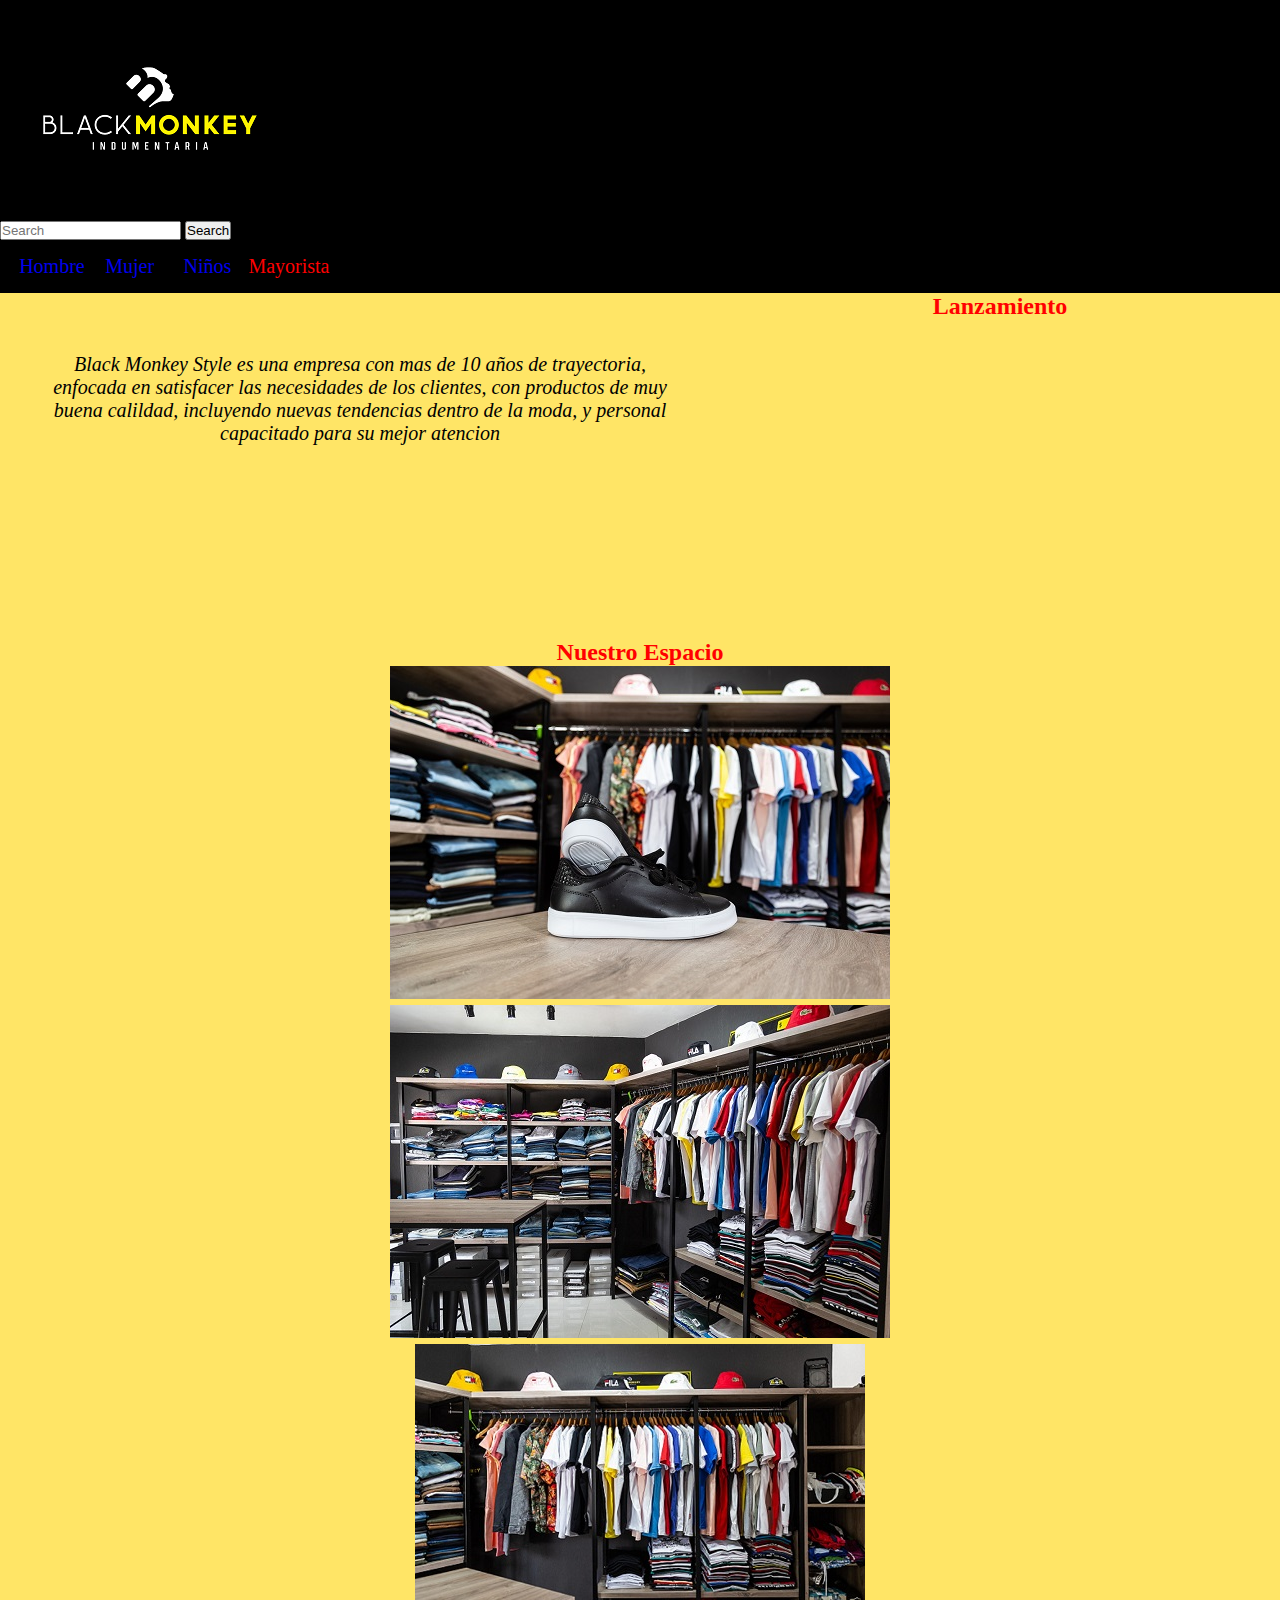
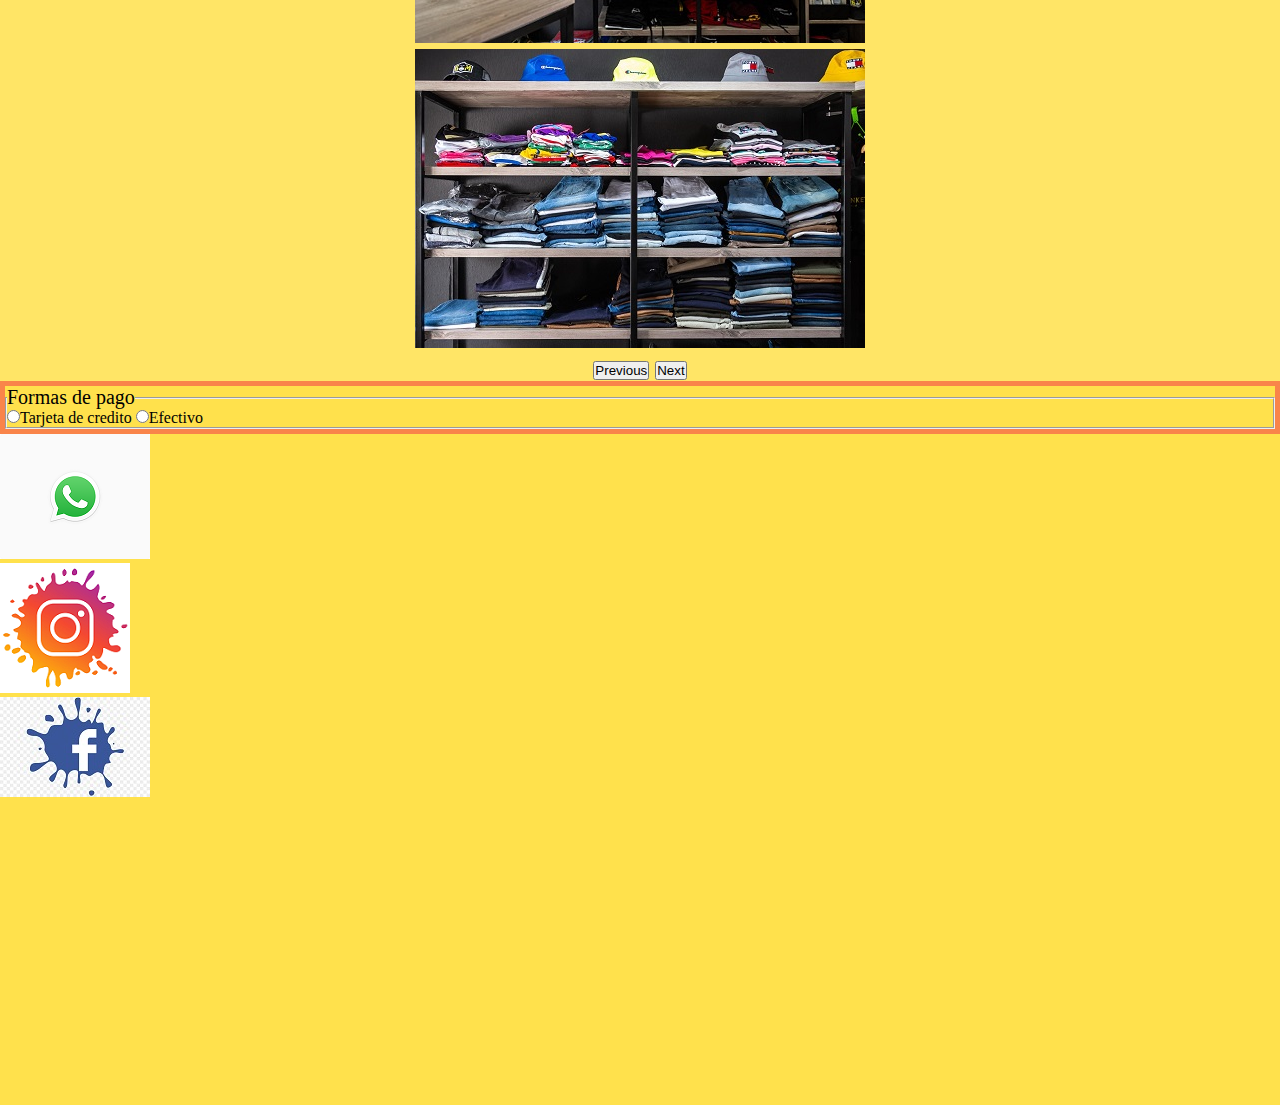
<file: index.html>
<!DOCTYPE html>
<html lang="es">
<head>
    <meta charset="UTF-8">
    <meta http-equiv="X-UA-Compatible" content="IE=edge">
    <meta name="viewport" content="width=device-width, initial-scale=1.0">
    <title>Indumentaria Ribero</title>
    <link href="https://cdn.jsdelivr.net/npm/bootstrap@5.1.3/dist/css/bootstrap.min.css" rel="stylesheet" integrity="sha384-1BmE4kWBq78iYhFldvKuhfTAU6auU8tT94WrHftjDbrCEXSU1oBoqyl2QvZ6jIW3" crossorigin="anonymous">
    <link rel="stylesheet" href="css/estilos.css">
</head>
<body>
    <header>
        <img src="multimedia/logo blanck monkey fondo negro.png" alt="logo">
        <div>
            <form class="d-flex">
                <input class="form-control me-2" type="search" placeholder="Search" aria-label="Search">
                <button class="btn btn-outline-success" type="submit">Search</button>
            </form>
        </div>
        <nav>
            <ul class="menu">
                <li> <a href="pag/hombre.html">Hombre</a></li>
                <li> <a href="pag/mujer.html">Mujer</a></li>
                <li> <a href="pag/ninos.html">Niños</a></li>
                <li> Mayorista
                    <ul class="subMenu">
                        <li><a href="pag/beneficios.html">Ventajas y beneficios</a></li>
                    </ul>
                </li>
            </ul>
        </nav>    
    </header>
    <main class="fondoAmarillo">
        <section class="gridPadre">
            <P class="quienesSomos">
                Black Monkey Style es una empresa con mas de 10 años de trayectoria, 
                enfocada en satisfacer las necesidades de los clientes, con productos de muy buena calildad,
                incluyendo nuevas tendencias dentro de la moda, y personal capacitado para su mejor atencion
            </P>
            <article class="video">
                <h2 class="lanzamiento">Lanzamiento</h2>
                <iframe class="videoLanzamiento" width="560" height="315" src="https://www.youtube.com/embed/PFVqfGXpxCw" title="YouTube video player" frameborder="0" allow="accelerometer; autoplay; clipboard-write; encrypted-media; gyroscope; picture-in-picture" allowfullscreen></iframe>
            </article>
        </section>
        <section class="imagenesLocal">
            <p>
            <h2 class="local">Nuestro Espacio <h2>
            </p>
            <div>
            <div id="carouselExampleControls" class="carousel slide" data-bs-ride="carousel">
                <div class="carousel-inner">
                    <div class="carousel-item active">
                        <img class="fotoA" src="multimedia/IACC vs QUILMES 05012020 - Leandro Gomez (13 de 13).jpg" class="d-block w-100" alt="local">
                    </div>
                    <div class="carousel-item"> 
                        <img class="fotoB" src="multimedia/IACC vs QUILMES 05012020 - Leandro Gomez (4 de 13).jpg" class="d-block w-100" alt="local">
                    </div>
                    <div class="carousel-item">
                        <img class="fotoC" src="multimedia/IACC vs QUILMES 05012020 - Leandro Gomez (3 de 13).jpg" class="d-block w-100" alt="local">
                    </div>
                    <div class="carousel-item">
                        <img class="fotoD" src="multimedia/IACC vs QUILMES 05012020 - Leandro Gomez (2 de 13).jpg" class="d-block w-100" alt="local">
                    </div>
                </div>
            <button class="carousel-control-prev" type="button" data-bs-target="#carouselExampleControls" data-bs-slide="prev">
                <span class="carousel-control-prev-icon" aria-hidden="true"></span>
                <span class="visually-hidden">Previous</span>
              </button>
              <button class="carousel-control-next" type="button" data-bs-target="#carouselExampleControls" data-bs-slide="next">
                <span class="carousel-control-next-icon" aria-hidden="true"></span>
                <span class="visually-hidden">Next</span>
              </button>
            </div>
            </section>

        
            </main>
            <footer class="gradiante" >
                <section>
                <form action="" class="formulario">
                    <fieldset> 
                        <legend class="pagos">Formas de pago</legend> 
                        <input type="radio" name="pago" id="">Tarjeta de credito
                        <input type="radio" name="pago" id="">Efectivo
                    </fieldset>
                </form>
                </section>
        <section class="gridFooter">
            <div class="wath">
                <img src="multimedia/logo wathsapp.png" alt="logoWatsapp">
            </div>
            <div class="ig">    
                <img src="multimedia/icono instagram.png" alt="instagram">
            </div>
            <div class="fb">
                <img src="multimedia/icono face.jpg" alt="face">
            </div>
            <p>    
                <iframe src="https://www.google.com/maps/embed?pb=!1m18!1m12!1m3!1d3405.47326476258!2d-64.2285740851587!3d-31.401084402653368!2m3!1f0!2f0!3f0!3m2!1i1024!2i768!4f13.1!3m3!1m2!1s0x943298b8a333d77d%3A0xdaae38a8fd60077f!2sCardinales%20Alto%20Panorama%20%7C%20GNI%20%E2%80%93%20Generadora%20de%20Negocios%20Inmobiliarios%20S.A.!5e0!3m2!1ses-419!2sar!4v1632133644215!5m2!1ses-419!2sar" width="400" height="300" style="border:0;" allowfullscreen="" loading="lazy"></iframe>
            </p>
        </section>        
            </footer>
            <script src="https://cdn.jsdelivr.net/npm/@popperjs/core@2.10.2/dist/umd/popper.min.js" integrity="sha384-7+zCNj/IqJ95wo16oMtfsKbZ9ccEh31eOz1HGyDuCQ6wgnyJNSYdrPa03rtR1zdB" crossorigin="anonymous"></script>
            <script src="https://cdn.jsdelivr.net/npm/bootstrap@5.1.3/dist/js/bootstrap.min.js" integrity="sha384-QJHtvGhmr9XOIpI6YVutG+2QOK9T+ZnN4kzFN1RtK3zEFEIsxhlmWl5/YESvpZ13" crossorigin="anonymous"></script>
        </body>
        </html>
</file>
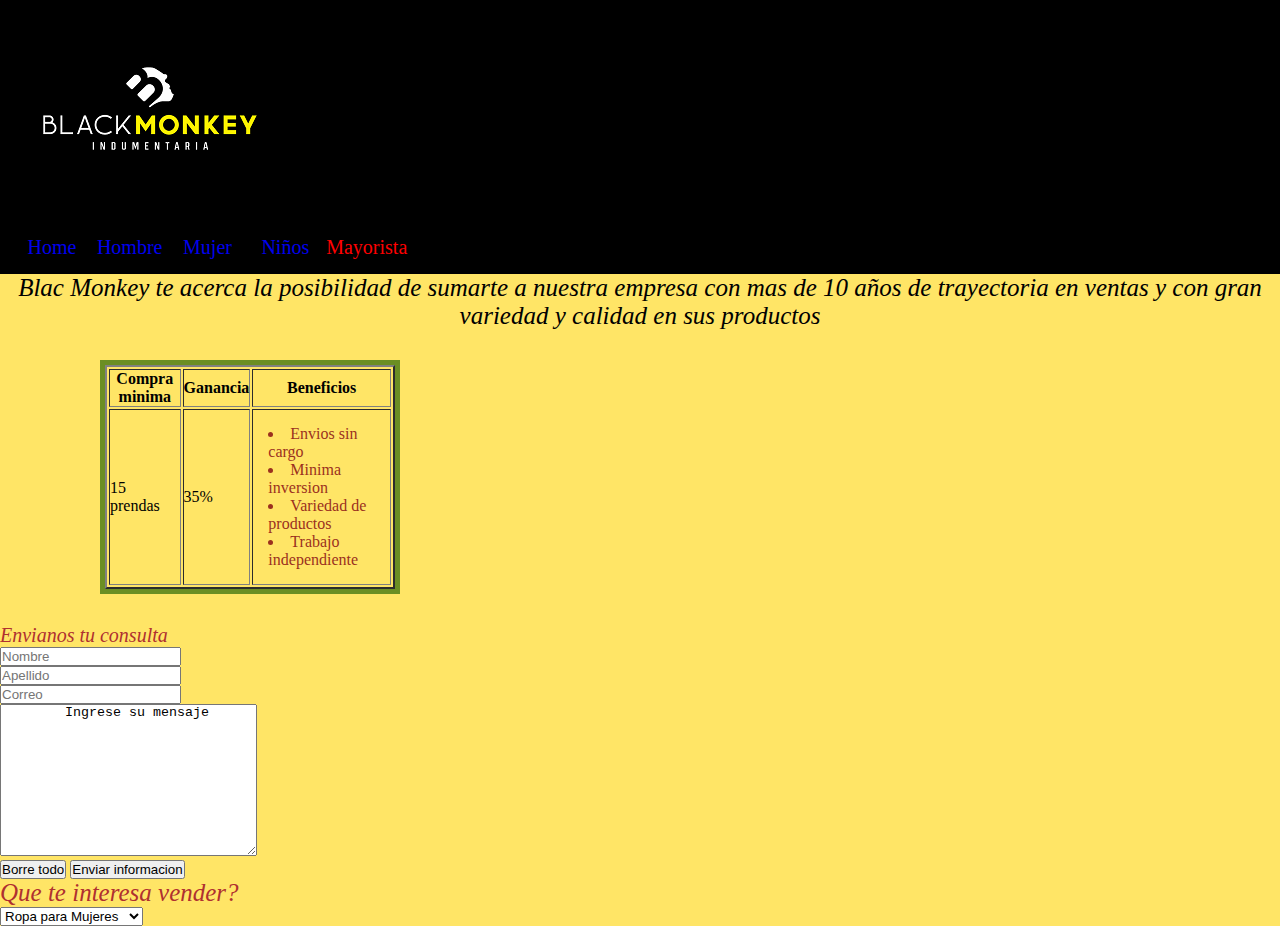
<file: pag/beneficios.html>
<!DOCTYPE html>
<html lang="es">
	<head>
		<meta charset="UTF-8" />
		<meta http-equiv="X-UA-Compatible" content="IE=edge" />
		<meta name="viewport" content="width=device-width, initial-scale=1.0" />
		<title>Ventajas y beneficios</title>
		<link rel="stylesheet" href="../css/estilos.css">
	</head>
	<body>
		<header>
			<img src="../multimedia/logo blanck monkey fondo negro.png" alt="logo">
            <nav>
                <ul class="menu">
                    <li><a href="../index.html">Home</a></li>
                    <li> <a href="../pag/hombre.html">Hombre</a></li>
                    <li> <a href="../pag/mujer.html">Mujer</a></li>
                    <li> <a href="../pag/ninos.html">Niños</a></li>
                    <li> Mayorista
                    
                        <ul class="subMenu">
                            <li><a href="../pag/beneficios.html">Ventajas y beneficios</a></li>
                            <li><a href="../pag/equipo.html">Formá parte de nuestro equipo</a></li>
                        </ul>
                    
                    </li>
                </ul>
            </nav>    
           
        </header>
		
		<main class="mainMayorista">
            <!--presentacion mayorista-->
            <p class="nosotrosMayorista">
                Blac Monkey te acerca la posibilidad de sumarte a nuestra empresa con mas de 10 años de trayectoria en ventas y con gran variedad y calidad en sus productos
            </p>
            
                <!--beneficios-->
                <section>
		<div class="tablaMayorista">
            <table border="2">
                <tr>
                <th>Compra minima</th>
                <th>Ganancia</th>
                <th>Beneficios</th>
            </tr>
            <tr>
                <td>15 prendas</td>
                <td>35%</td>
                <td>
                    <ul>
                        <li>Envios sin cargo</li>
                        <li>Minima inversion</li>
                        <li>Variedad de productos</li>
                        <li>Trabajo independiente</li>
                    </ul>
                </td>
            </tr>
            </table>
        </div>
    </section>
    <!--contacto-->
    <p class="contactoMayorista">
        Envianos tu consulta
    </p>
    <form  action="">
        <div>
            <label for="nombre"></label>
        <input type="text" name="nombre" id="" placeholder="Nombre">
    </div>
    <div>
        <label for="apellido"></label>
        <input type="text" name="apellido" id="" placeholder="Apellido">
    </div>
    <div>
        <label for="correo"></label>
        <input type="email" name="correo" id="" placeholder="Correo">
    </div>
    <div>
       <textarea name="mensaje" id="mensaje" cols="30" rows="10" placeholder="Ingrese su mensaje">
        Ingrese su mensaje
       </textarea>
    </div>
   <input type="reset" name="borrar" id="" value="Borre todo">
   
   <input type="submit" name="enviar" id="" value="Enviar informacion">

<!--venta-->
<section>
<p class="opcionDeVenta">Que te interesa vender?
</p>
<div>
<select  name="quevender" id="">
    <option value="mujeres">Ropa para Mujeres</option>
    <option value="Hombres">Ropa para Hombres</option>
    <option value="niños">Ropa para niños</option>
</div>
</select>
    </form>
</section>
</main>
<footer>

        </footer>
	</body>
</html>
</file>
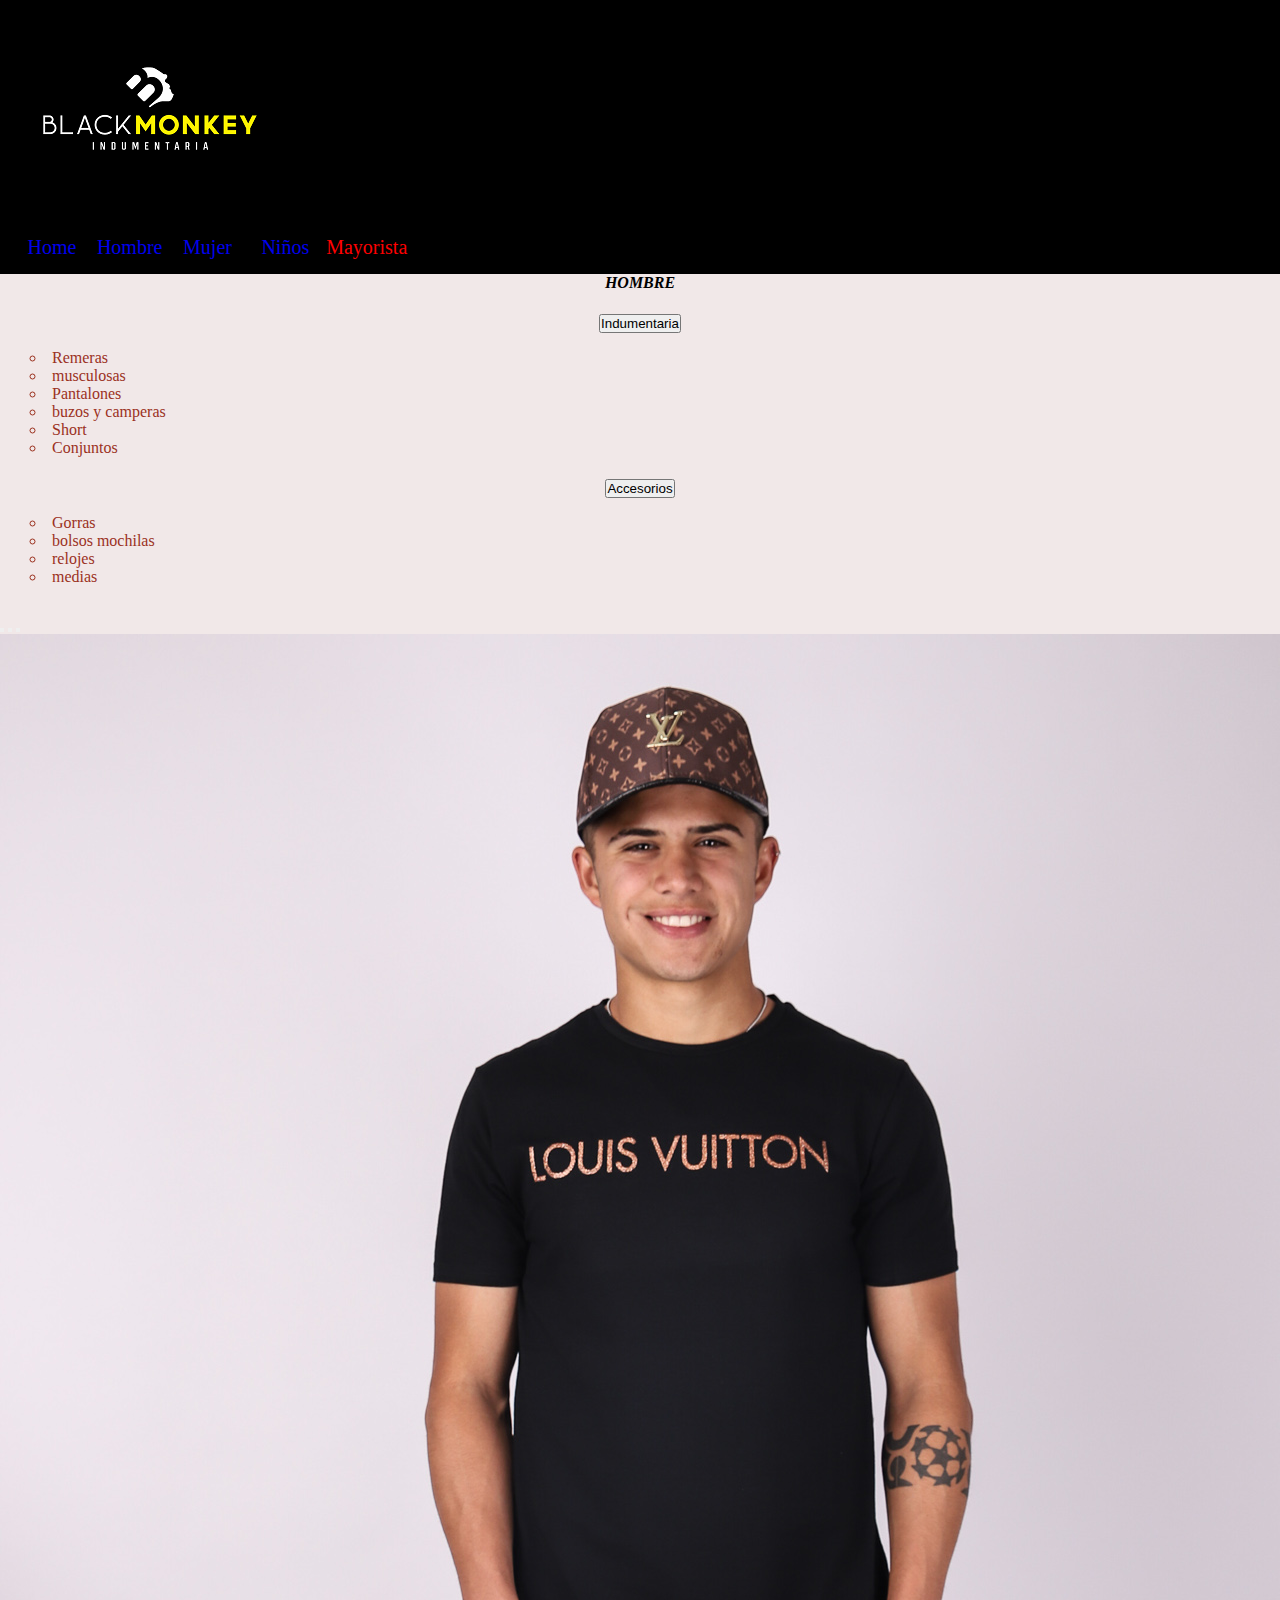
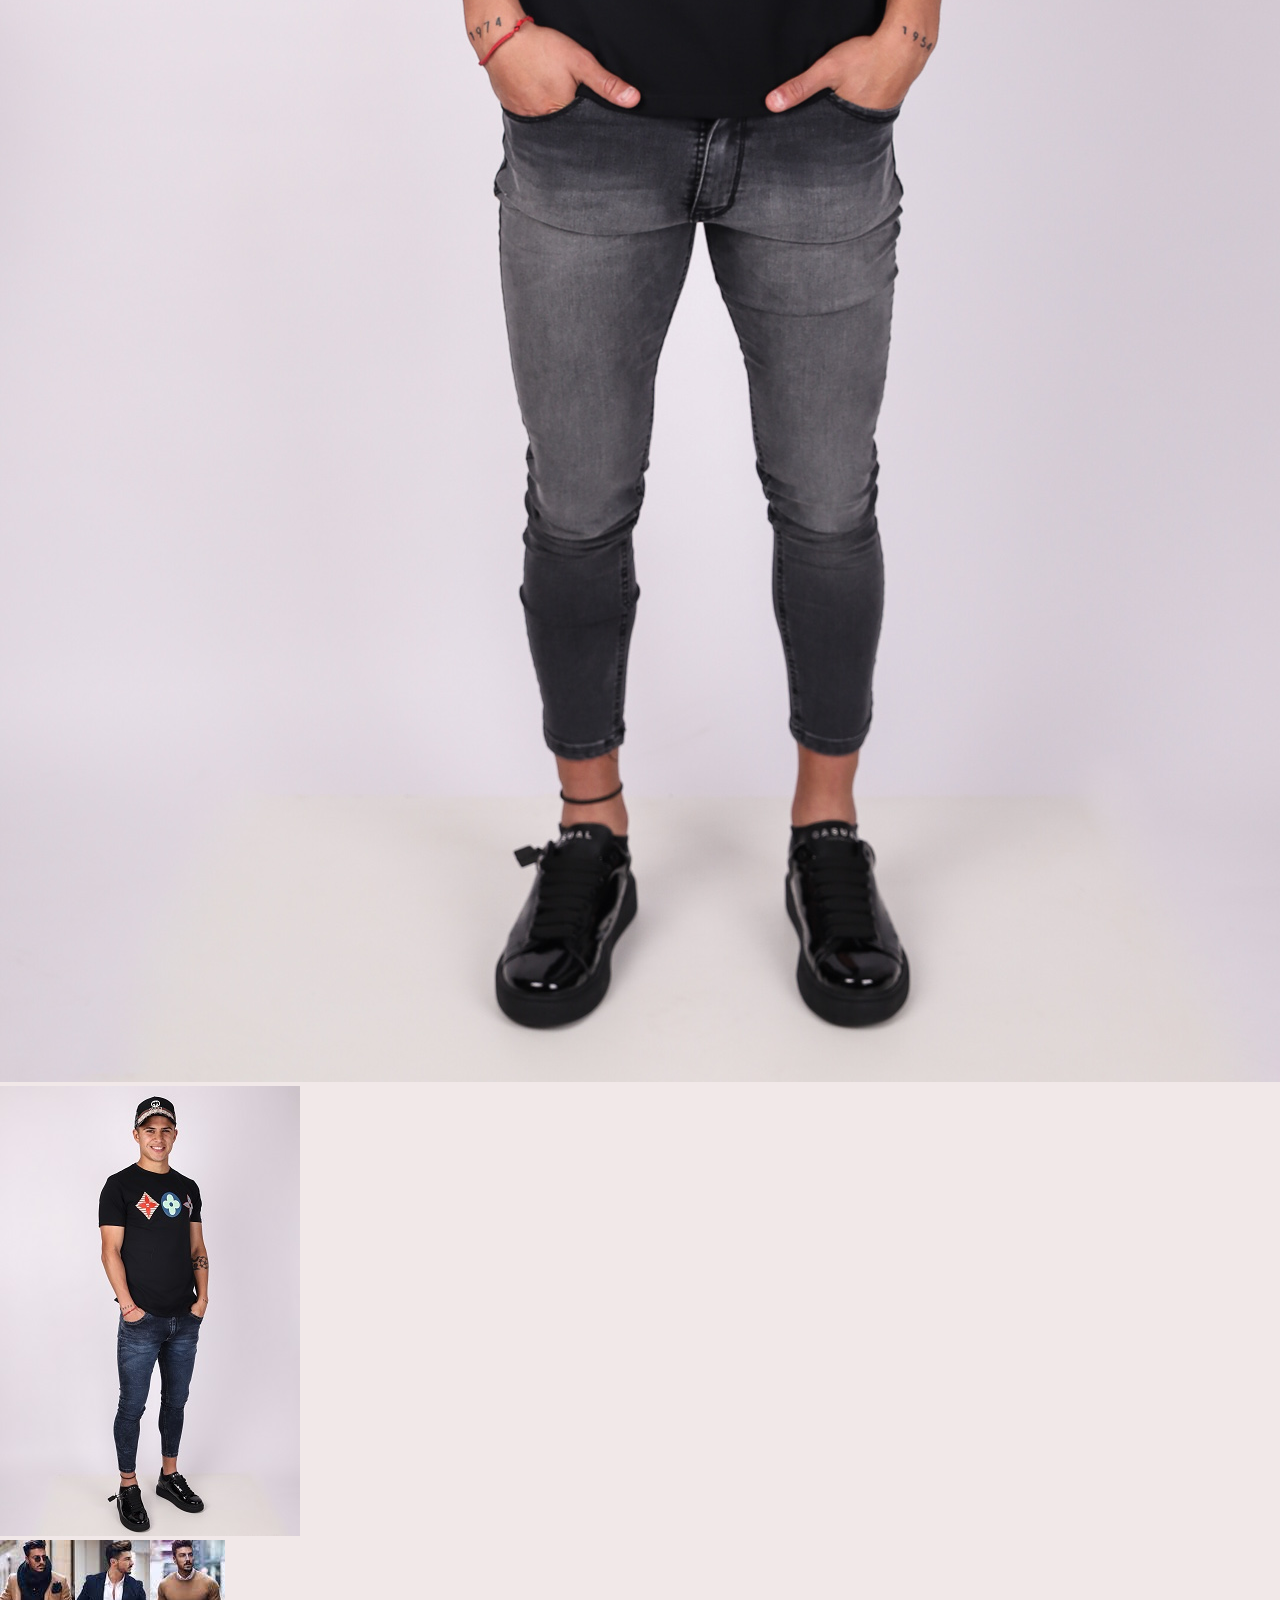
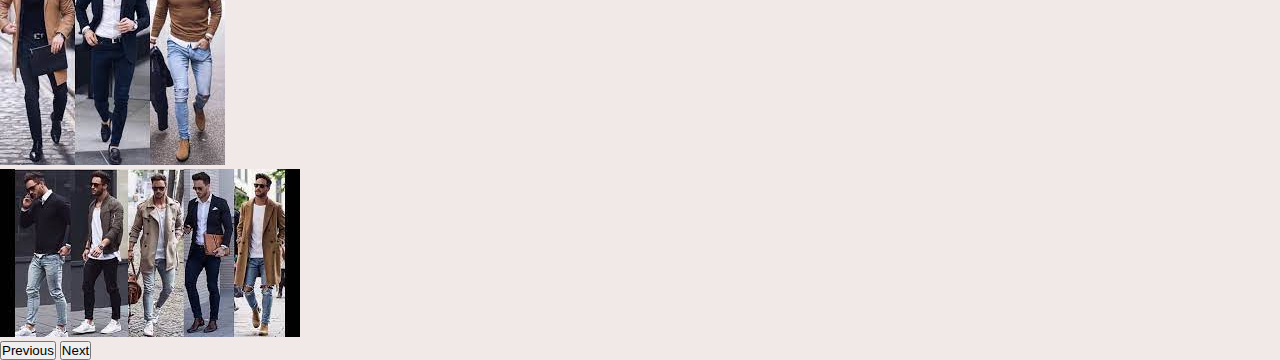
<file: pag/hombre.html>
<!DOCTYPE html>
<html lang="es">
<head>
    <meta charset="UTF-8">
    <meta http-equiv="X-UA-Compatible" content="IE=edge">
    <meta name="viewport" content="width=device-width, initial-scale=1.0">
    <title>Hombre</title>
    <link href="https://cdn.jsdelivr.net/npm/bootstrap@5.1.3/dist/css/bootstrap.min.css" rel="stylesheet" integrity="sha384-1BmE4kWBq78iYhFldvKuhfTAU6auU8tT94WrHftjDbrCEXSU1oBoqyl2QvZ6jIW3" crossorigin="anonymous">
    <link rel="stylesheet" href="../css/estilos.css">
</head>
<body>
    <header>
        <img src="../multimedia/logo blanck monkey fondo negro.png" alt="">
        <nav>
            <ul class="menu">
                <li><a href="../index.html">Home</a></li>
                <li> <a href="../pag/hombre.html">Hombre</a></li>
                <li> <a href="../pag/mujer.html">Mujer</a></li>
                <li> <a href="../pag/ninos.html">Niños</a></li>
                <li> Mayorista
                
                    <ul class="subMenu">
                        <li><a href="../pag/beneficios.html">Ventajas y beneficios</a></li>
                    </ul>
                
                </li>
            </ul>
        </nav>  
    </header>
    <main class="mainHombre">
        <section>
                <h4>HOMBRE</h4>
                <ul class="hombre">
                    <div class="accordion" id="accordionPanelsStayOpenExample">
                        <div class="accordion-item">
                          <h2 class="accordion-header" id="panelsStayOpen-headingOne">
                            <button class="accordion-button" type="button" data-bs-toggle="collapse" data-bs-target="#panelsStayOpen-collapseOne" aria-expanded="true" aria-controls="panelsStayOpen-collapseOne">
                                Indumentaria
                            </button>
                          </h2>
                          <div id="panelsStayOpen-collapseOne" class="accordion-collapse collapse show" aria-labelledby="panelsStayOpen-headingOne">
                            <div class="accordion-body">
                                <ul>
                                    <li>Remeras</li>
                                    <li>musculosas</li>
                                    <li>Pantalones</li>
                                    <li>buzos y camperas</li>
                                    <li>Short</li>
                                    <li>Conjuntos</li>
                                </ul>
                            </div>
                          </div>
                        </div>
                        <div class="accordion" id="accordionPanelsStayOpenExample">
                            <div class="accordion-item">
                              <h2 class="accordion-header" id="panelsStayOpen-headingOne">
                                <button class="accordion-button" type="button" data-bs-toggle="collapse" data-bs-target="#panelsStayOpen-collapseOne" aria-expanded="true" aria-controls="panelsStayOpen-collapseOne">
                                 Accesorios
                                </button>
                              </h2>
                              <div id="panelsStayOpen-collapseOne" class="accordion-collapse collapse show" aria-labelledby="panelsStayOpen-headingOne">
                                <div class="accordion-body">
                                    <ul>
                                        <li>Gorras</li>
                                        <li>bolsos mochilas</li>
                                        <li>relojes</li>
                                        <li>medias</li>
                                    </ul>
                                </div>
                              </div>
                            </div>           
        </section>    
        <div id="carouselExampleIndicators" class="carousel slide" data-bs-ride="carousel">
            <div class="carousel-indicators">
              <button type="button" data-bs-target="#carouselExampleIndicators" data-bs-slide-to="0" class="active" aria-current="true" aria-label="Slide 1"></button>
              <button type="button" data-bs-target="#carouselExampleIndicators" data-bs-slide-to="1" aria-label="Slide 2"></button>
              <button type="button" data-bs-target="#carouselExampleIndicators" data-bs-slide-to="2" aria-label="Slide 3"></button>
            </div>
            <div class="carousel-inner">
              <div class="carousel-item active">
                <img src="../multimedia/1-BM 09092021 - Leandro Gomez.jpg" class="d-block w-100" alt="...">
              </div>
              <div class="carousel-item">
                <img src="../multimedia/10-BM 09092021 - Leandro Gomez.jpg" class="d-block w-100" alt="...">
              </div>
              <div class="carousel-item">
                <img src="../multimedia/hombre1.jpg" class="d-block w-100" alt="...">
              </div>
              <div class="carousel-item">
                <img src="../multimedia/hombre2.jpg " class="d-block w-100" alt="...">
              </div>
            </div>
            <button class="carousel-control-prev" type="button" data-bs-target="#carouselExampleIndicators" data-bs-slide="prev">
              <span class="carousel-control-prev-icon" aria-hidden="true"></span>
              <span class="visually-hidden">Previous</span>
            </button>
            <button class="carousel-control-next" type="button" data-bs-target="#carouselExampleIndicators" data-bs-slide="next">
              <span class="carousel-control-next-icon" aria-hidden="true"></span>
              <span class="visually-hidden">Next</span>
            </button>
          </div>
        </main> 
        <footer>

        </footer>  
        <script src="https://cdn.jsdelivr.net/npm/@popperjs/core@2.10.2/dist/umd/popper.min.js" integrity="sha384-7+zCNj/IqJ95wo16oMtfsKbZ9ccEh31eOz1HGyDuCQ6wgnyJNSYdrPa03rtR1zdB" crossorigin="anonymous"></script>
            <script src="https://cdn.jsdelivr.net/npm/bootstrap@5.1.3/dist/js/bootstrap.min.js" integrity="sha384-QJHtvGhmr9XOIpI6YVutG+2QOK9T+ZnN4kzFN1RtK3zEFEIsxhlmWl5/YESvpZ13" crossorigin="anonymous"></script>  
</body>
</html>
</file>
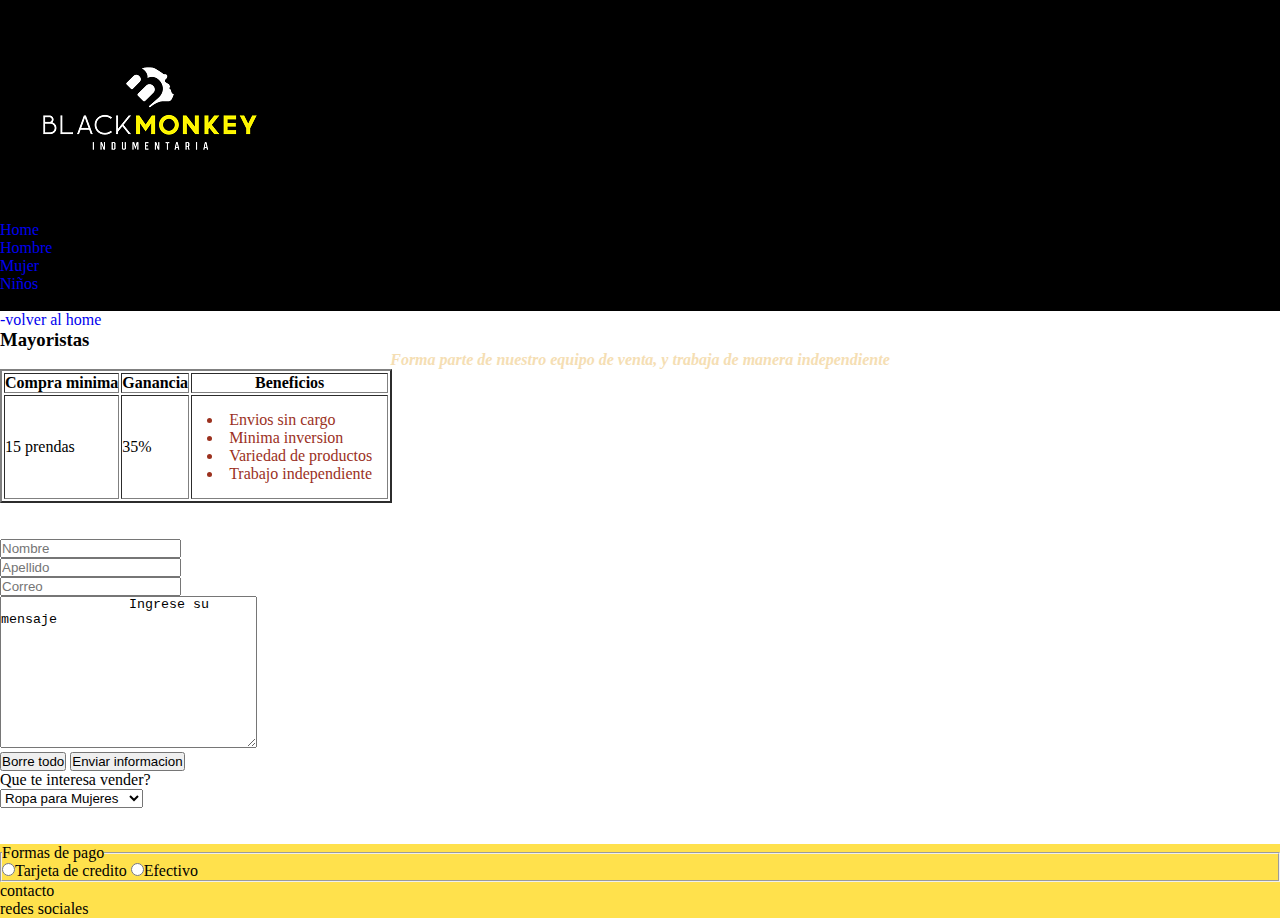
<file: pag/mayorista.html>
<!DOCTYPE html>
<html lang="en">
<head>
    <meta charset="UTF-8">
    <meta http-equiv="X-UA-Compatible" content="IE=edge">
    <meta name="viewport" content="width=device-width, initial-scale=1.0">
    <title>mayorista Ribero</title>
    <link rel="stylesheet" href="../css/estilos.css">
</head>
<body>
    <header>
      <img src="../multimedia/logo blanck monkey fondo negro.png" alt="Logo
      <nav>
        <ul class="menu">
            <li><a href="../index.html">Home</a></li>
            <li> <a href="../pag/hombre.html">Hombre</a></li>
            <li> <a href="../pag/mujer.html">Mujer</a></li>
            <li> <a href="../pag/ninos.html">Niños</a></li>
            <li> Mayorista
            
                <ul class="subMenu">
                    <li><a href="../pag/beneficios.html">Ventajas y beneficios</a></li>
                    
                </ul>
            
            </li>
        </ul>
    </nav> 
    </header>
    <a href="../index.html"> -volver al home</a>
<main>
    <h3>Mayoristas</h3> 
            <p> 
                <h4 id="parrafoNaranja">Forma parte de nuestro equipo de venta, y trabaja de manera independiente</h4>
            </p>
            <table border="2">
                <tr>
                <th>Compra minima</th>
                <th>Ganancia</th>
                <th>Beneficios</th>
            </tr>
            <tr>
                <td>15 prendas</td>
                <td>35%</td>
                <td>
                    <ul>
                        <li>Envios sin cargo</li>
                        <li>Minima inversion</li>
                        <li>Variedad de productos</li>
                        <li>Trabajo independiente</li>
                    </ul>
                </td>
            </tr>
            </table>
            <br><br>
            <form action="">
                <div>
                    <label for="nombre"></label>
                <input type="text" name="nombre" id="" placeholder="Nombre">
            </div>
            <div>
                <label for="apellido"></label>
                <input type="text" name="apellido" id="" placeholder="Apellido">
            </div>
            <div>
                <label for="correo"></label>
                <input type="email" name="correo" id="" placeholder="Correo">
            </div>
            <div>
               <textarea name="mensaje" id="mensaje" cols="30" rows="10" placeholder="Ingrese su mensaje">
                Ingrese su mensaje
               </textarea>
            </div>
           <input type="reset" name="borrar" id="" value="Borre todo">
           
           <input type="submit" name="enviar" id="" value="Enviar informacion">
        <br>
        <p>Que te interesa vender?</p>
        <select name="quevender" id="">
            <option value="mujeres">Ropa para Mujeres</option>
            <option value="Hombres">Ropa para Hombres</option>
            <option value="niños">Ropa para niños</option>
        </select>
    </main>
        <br><br>
        <footer>
        <fieldset> 
            <legend>Formas de pago</legend> 
            <input type="radio" name="pago" id="">Tarjeta de credito
            <input type="radio" name="pago" id="">Efectivo
        </fieldset>
            </form>
            <p>contacto</p>
            <p>redes sociales</p>
        </footer>


</body>
</html>
</file>
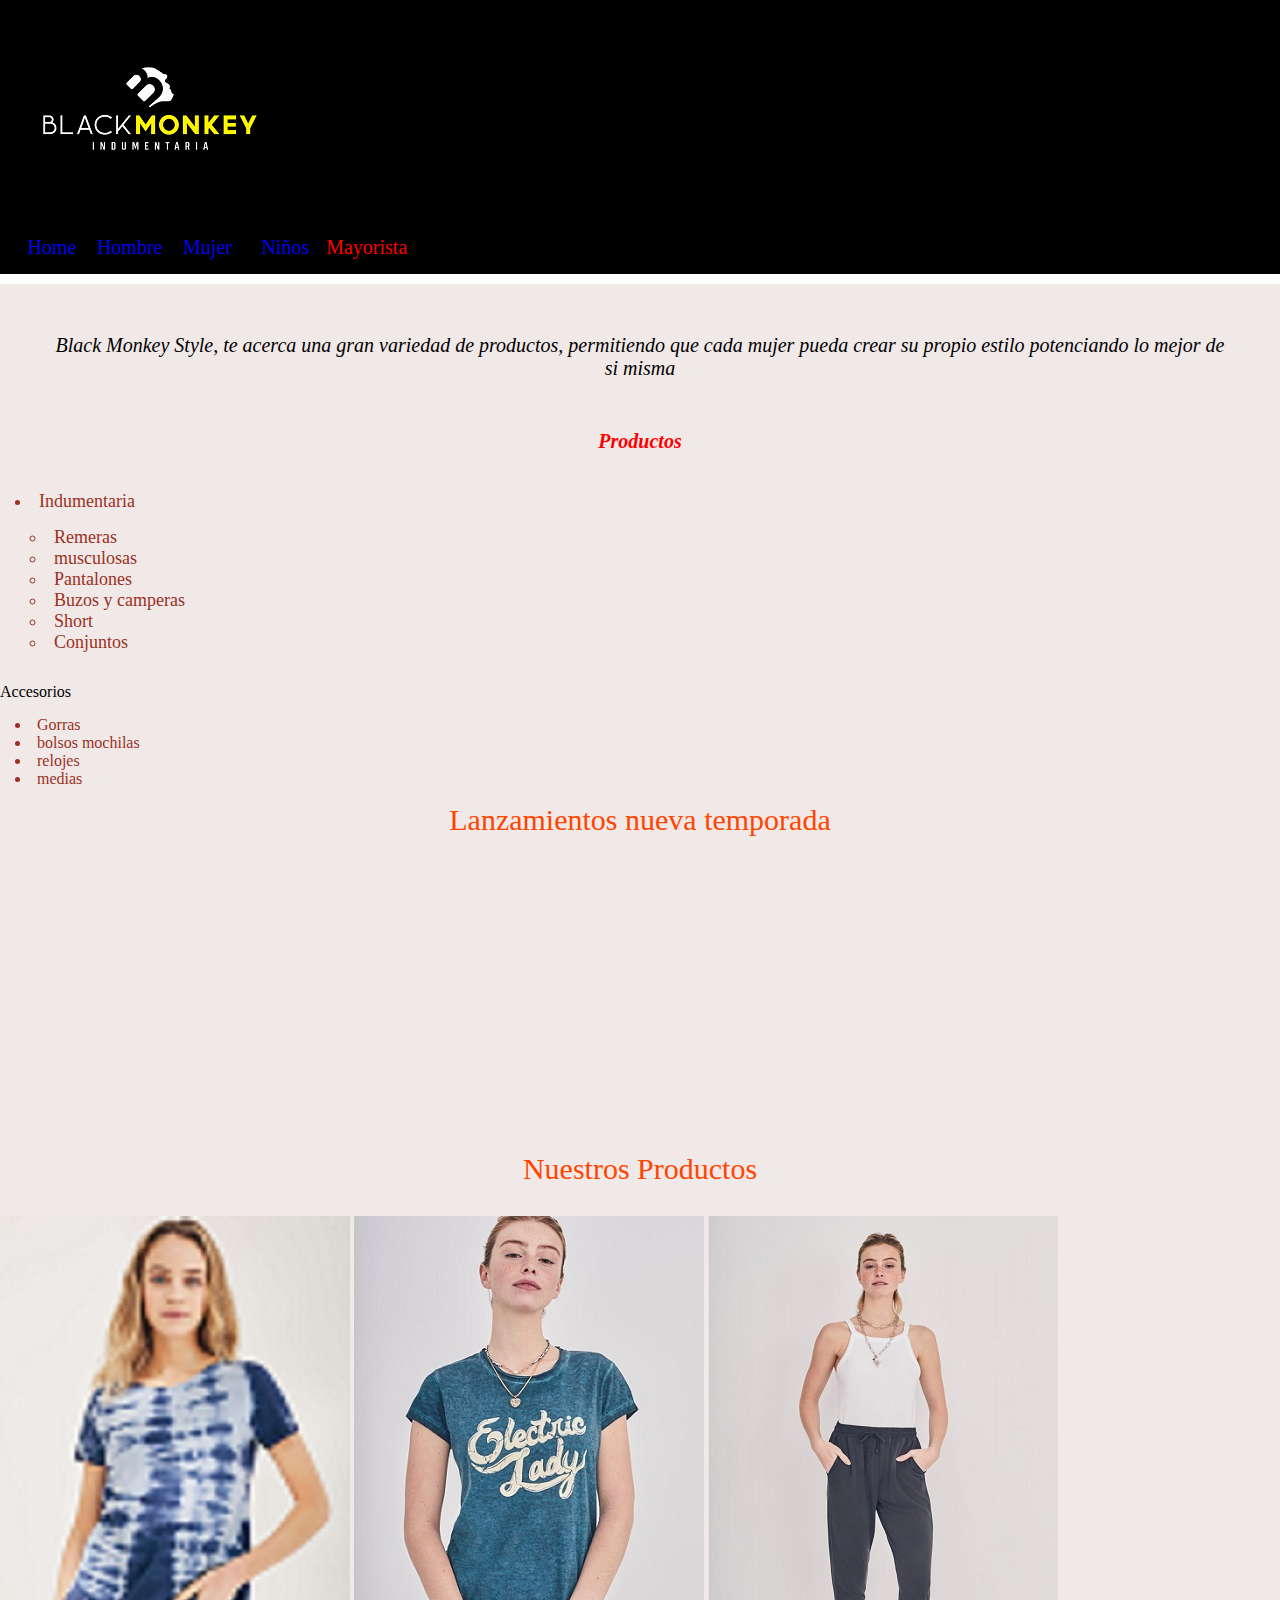
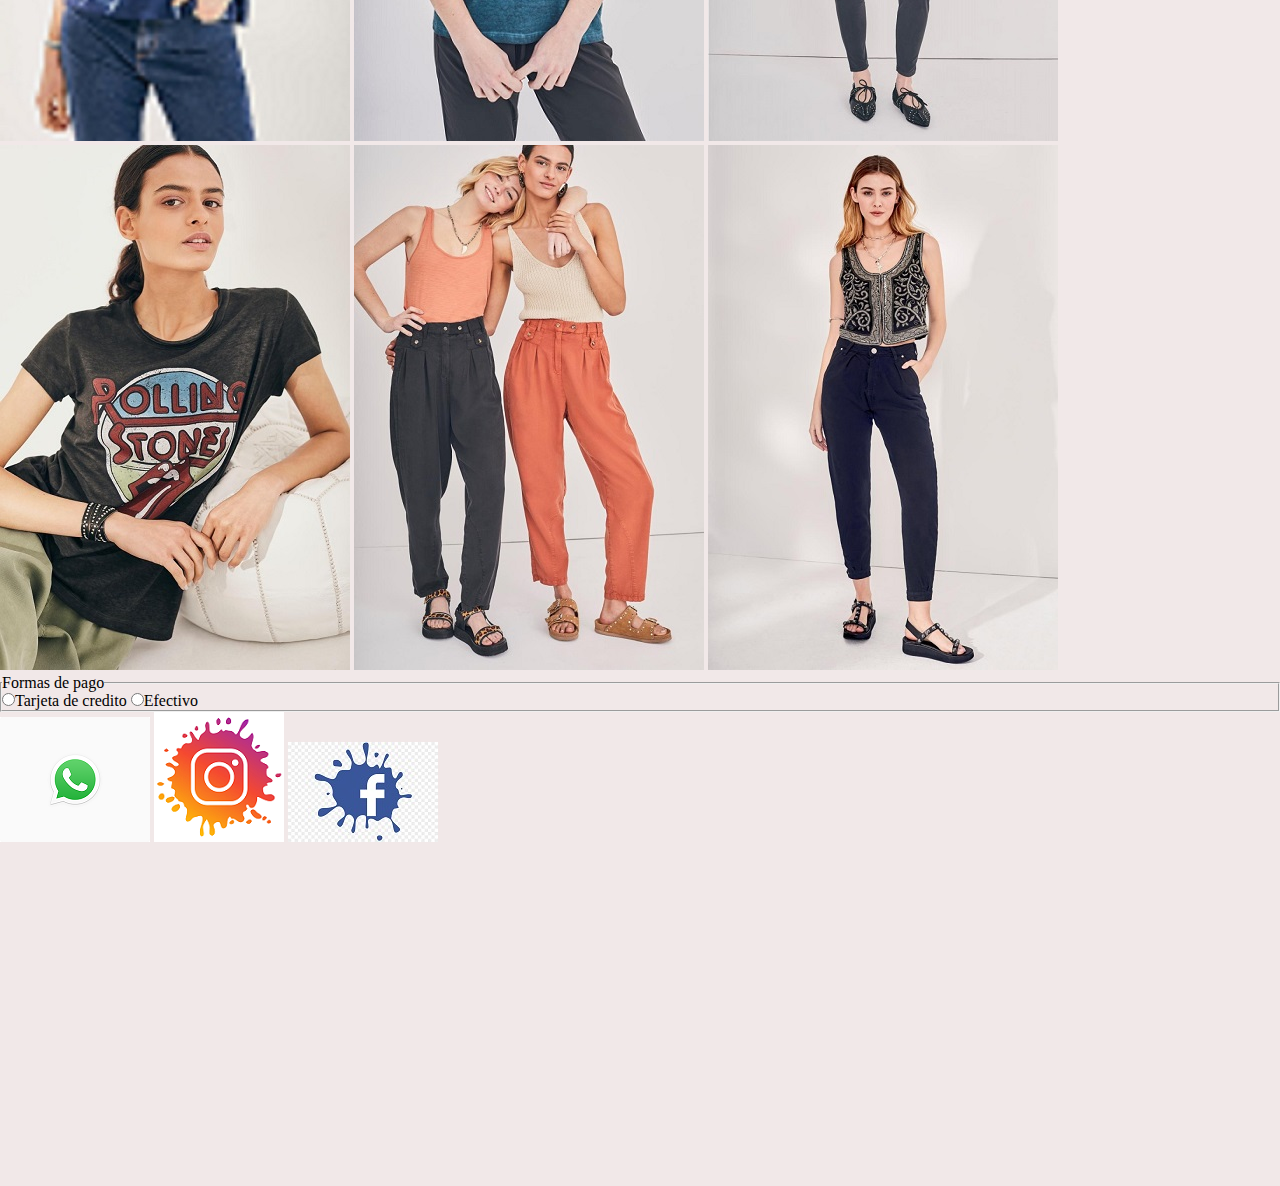
<file: pag/mujer.html>
<!DOCTYPE html>
<html lang="en">
<head>
    <meta charset="UTF-8">
    <meta http-equiv="X-UA-Compatible" content="IE=edge">
    <meta name="viewport" content="width=device-width, initial-scale=1.0">
    <title>Mujer</title>
    <link href="https://cdn.jsdelivr.net/npm/bootstrap@5.1.3/dist/css/bootstrap.min.css" rel="stylesheet" integrity="sha384-1BmE4kWBq78iYhFldvKuhfTAU6auU8tT94WrHftjDbrCEXSU1oBoqyl2QvZ6jIW3" crossorigin="anonymous">
    <link rel="stylesheet" href="../css/estilos.css">
</head>
<body>
    <header>
        <img src="../multimedia/logo blanck monkey fondo negro.png" alt="logo">
            
        <nav>
            <ul class="menu">
                <li><a href="../index.html">Home</a></li>
                <li> <a href="../pag/hombre.html">Hombre</a></li>
                <li> <a href="../pag/mujer.html">Mujer</a></li>
                <li> <a href="../pag/ninos.html">Niños</a></li>
                <li> Mayorista
                
                
                    <ul class="subMenu">
                        <li><a href="../pag/beneficios.html">Ventajas y beneficios</a></li>
                        
                    </ul>
                </div>
                </li>
            </ul>
    
        </div>
        </nav>   
    
</header>
<main class="mainMujer">
        <p class="quienesSomos">
            Black Monkey Style, te acerca una gran variedad de productos, permitiendo que cada mujer pueda crear su propio estilo potenciando lo mejor de si misma
        </p>
        <section class="container-fluid">
            <div class="row">
                <div class="col-md-2">
        <h4 class="navegador">Productos</h4>
                </div>
                <div class="col-md-5">
        <ul class="mujer">
            <li>Indumentaria</li>
            <ul>
                <li>Remeras</li>
                <li>musculosas</li>
                <li>Pantalones</li>
                <li>Buzos y camperas</li>
                <li>Short</li>
                <li>Conjuntos</li>
            </ul>
        </div>
        <div class="col-md-5">
            <li>Accesorios </li>
            <ul class="submenu">
                
                <li>Gorras</li>
                <li>bolsos mochilas</li>
                <li>relojes</li>
                <li>medias</li>
            </ul>
            </div>
        </div>
    </div>
</section>
<section>
    <p class="lanzamientoMujer ">
        Lanzamientos nueva temporada 
    </p>
    <iframe  class="videoMujer" width="560" height="315" src="https://www.youtube.com/embed/2k9z3271syk" title="YouTube video player" frameborder="0" allow="accelerometer; autoplay; clipboard-write; encrypted-media; gyroscope; picture-in-picture" allowfullscreen></iframe>
</section>
<section>
    <p class="productos">
        Nuestros Productos
    </p>
    <article class="imagenesMujer">
    <img src="../multimedia/ropa mujer a.jpg" alt="producto">
    <img src="../multimedia/ropa mujer b.jpg" alt="producto">
    <img src="../multimedia/ropa mujer c.jpg" alt="producto">
    <img src="../multimedia/ropa mujer d.jpg" alt="producto">
    <img src="../multimedia/ropa mujer e.jpg" alt="producto">
    <img src="../multimedia/ropa mujer f.jpg" alt="producto">
    </article>
</section>
</main>
<footer class="footerMujer">
    <section>
        <form action="">
        <fieldset> 
            <legend>Formas de pago</legend> 
            <input type="radio" name="pago" id="">Tarjeta de credito
            <input type="radio" name="pago" id="">Efectivo
        </fieldset>
    </form>
    </section>
</section>
<p>
<img src="../multimedia/logo wathsapp.png" alt="logoWatsapp">
<img src="../multimedia/icono instagram.png" alt="instagram">
<img src="../multimedia/icono face.jpg" alt="face">
<br><br><br>
<iframe src="https://www.google.com/maps/embed?pb=!1m18!1m12!1m3!1d3405.47326476258!2d-64.2285740851587!3d-31.401084402653368!2m3!1f0!2f0!3f0!3m2!1i1024!2i768!4f13.1!3m3!1m2!1s0x943298b8a333d77d%3A0xdaae38a8fd60077f!2sCardinales%20Alto%20Panorama%20%7C%20GNI%20%E2%80%93%20Generadora%20de%20Negocios%20Inmobiliarios%20S.A.!5e0!3m2!1ses-419!2sar!4v1632133644215!5m2!1ses-419!2sar" width="400" height="300" style="border:0;" allowfullscreen="" loading="lazy"></iframe>
</p>
</footer>
<script src="https://cdn.jsdelivr.net/npm/@popperjs/core@2.10.2/dist/umd/popper.min.js" integrity="sha384-7+zCNj/IqJ95wo16oMtfsKbZ9ccEh31eOz1HGyDuCQ6wgnyJNSYdrPa03rtR1zdB" crossorigin="anonymous"></script>
            <script src="https://cdn.jsdelivr.net/npm/bootstrap@5.1.3/dist/js/bootstrap.min.js" integrity="sha384-QJHtvGhmr9XOIpI6YVutG+2QOK9T+ZnN4kzFN1RtK3zEFEIsxhlmWl5/YESvpZ13" crossorigin="anonymous"></script>
</body>
</html>
</file>
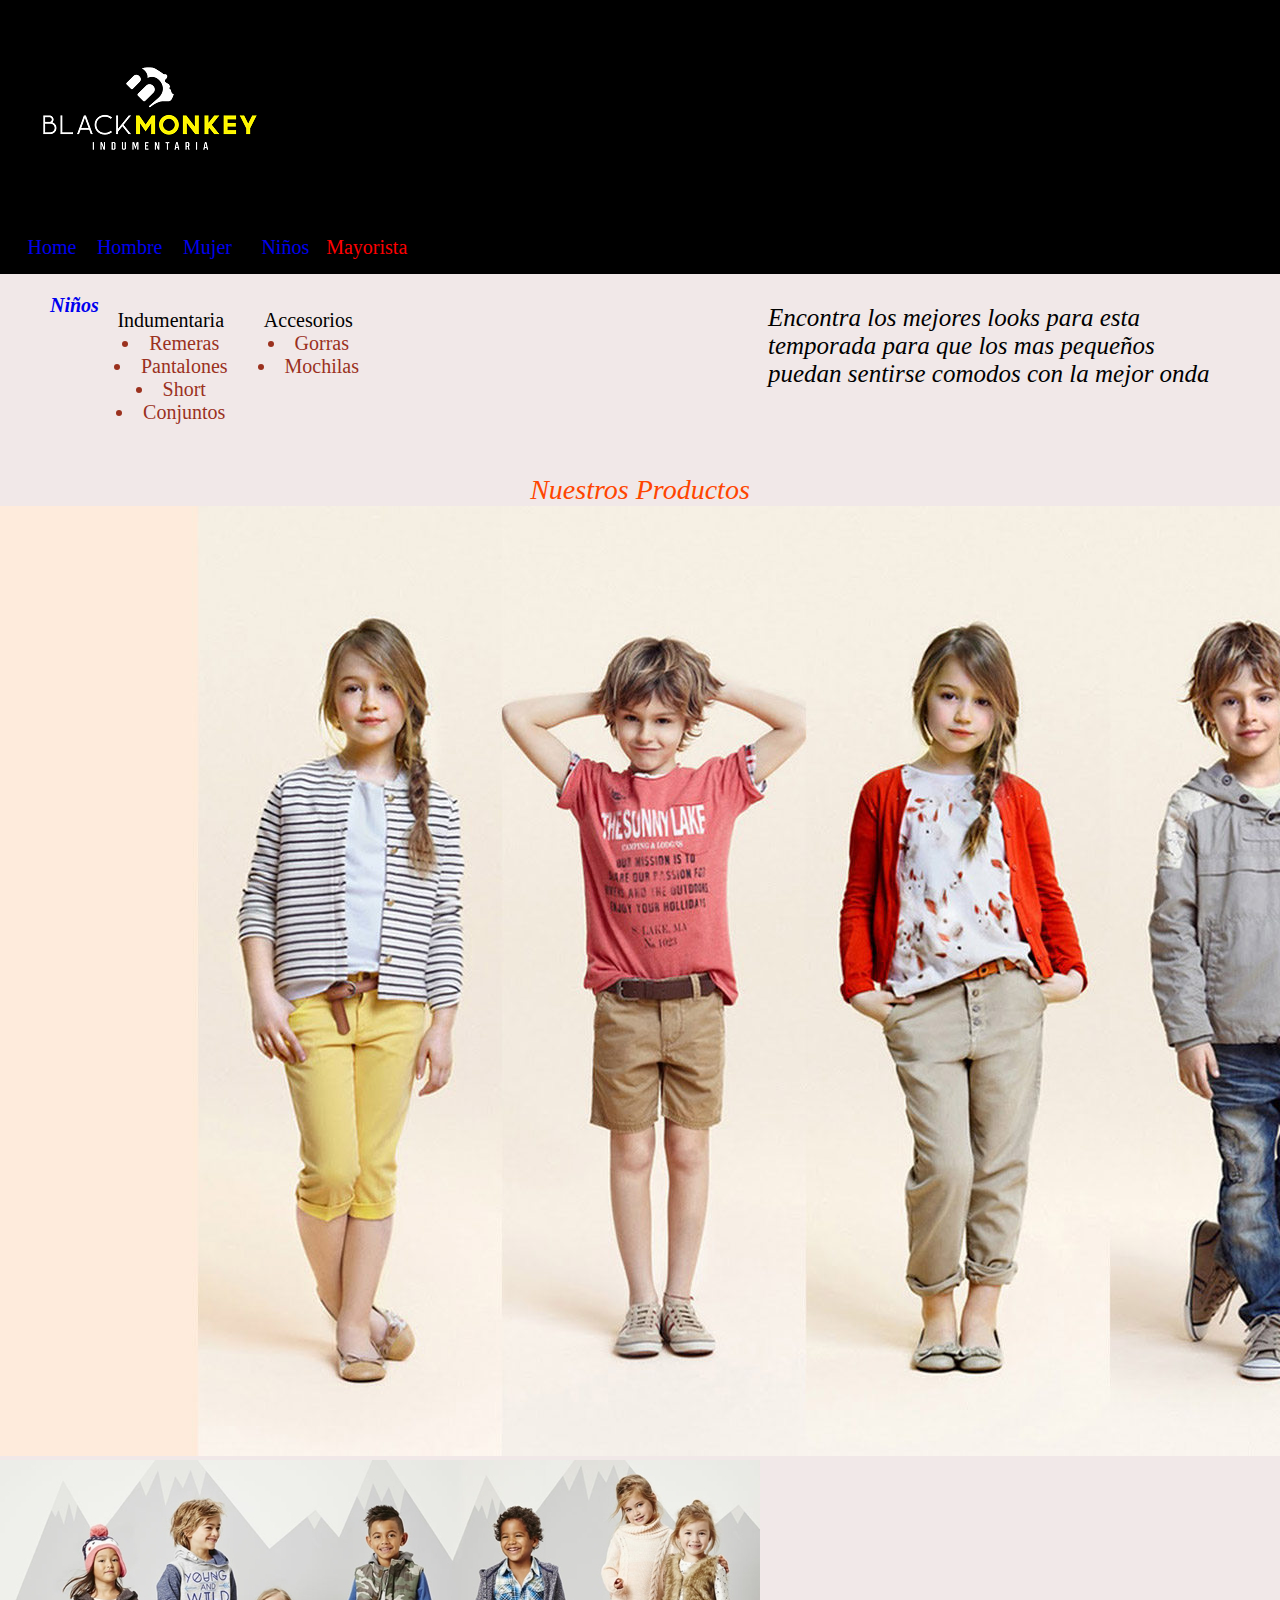
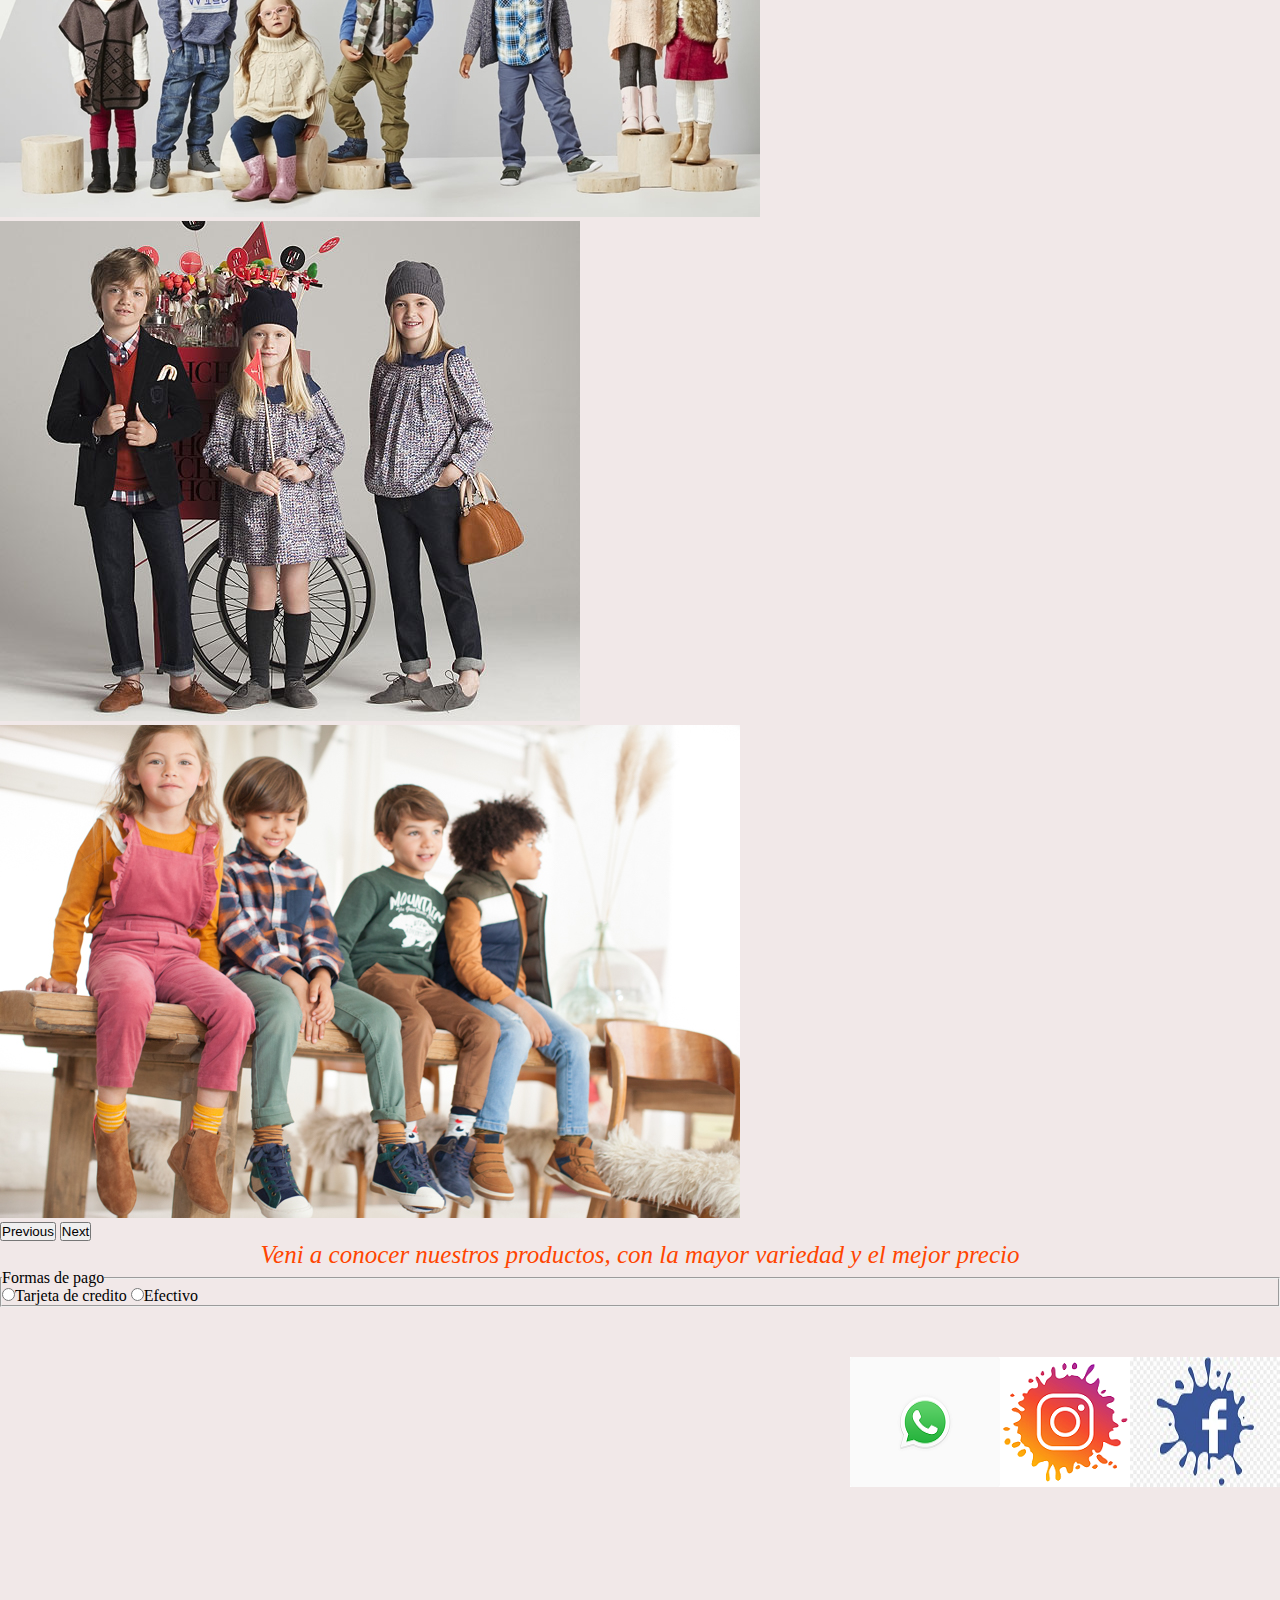
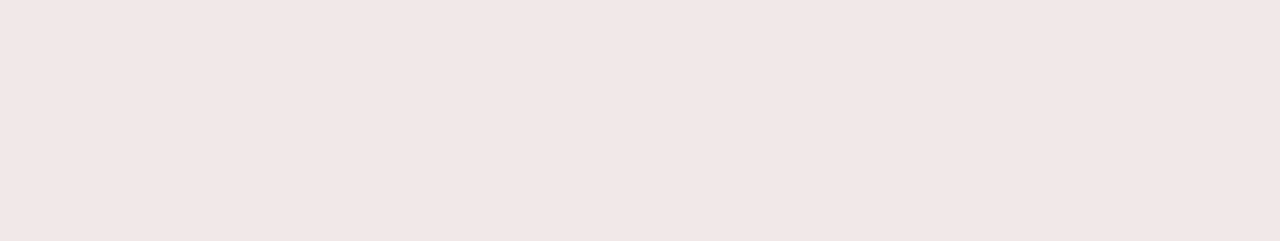
<file: pag/ninos.html>
<!DOCTYPE html>
<html lang="es">
<head>
    <meta charset="UTF-8">
    <meta http-equiv="X-UA-Compatible" content="IE=edge">
    <meta name="viewport" content="width=device-width, initial-scale=1.0">
    <title>Niños</title>
    <link href="https://cdn.jsdelivr.net/npm/bootstrap@5.1.3/dist/css/bootstrap.min.css" rel="stylesheet" integrity="sha384-1BmE4kWBq78iYhFldvKuhfTAU6auU8tT94WrHftjDbrCEXSU1oBoqyl2QvZ6jIW3" crossorigin="anonymous">
    <link rel="stylesheet" href="../css/estilos.css">
</head>
<body>
<header>
    <img src="../multimedia/logo blanck monkey fondo negro.png" alt="">
  <nav>
    <ul class="menu">
        <li><a href="../index.html">Home</a></li>
        <li> <a href="../pag/hombre.html">Hombre</a></li>
        <li> <a href="../pag/mujer.html">Mujer</a></li>
        <li> <a href="../pag/ninos.html">Niños</a></li>
        <li> Mayorista
        
            <ul class="subMenu">
                <li><a href="../pag/beneficios.html">Ventajas y beneficios</a></li>
                
        
        </li>
    </ul>
</nav> 
</header>
<main class="mainNinos">
    <section class="gridNinos">
    <p class="nosotrosNinos">
    Encontra los mejores looks para esta temporada para que los mas pequeños puedan sentirse comodos con la mejor onda
    </p>
        <div class="productosVenta">
                <h4 ><a href="ninos.html">Niños</a></h4>
                <ul>
                    Indumentaria
                        <li>Remeras</li>
                        <li>Pantalones</li>
                        <li>Short</li>
                        <li>Conjuntos</li>
                </ul>
                <ul>
                    Accesorios
                    <li>Gorras</li>
                    <li>Mochilas</li>
                    </ul>
    </div>
</section>
    <section>
        <p class="productosNinos ">
            Nuestros Productos
        </p>
        <div></div>
        <div id="carouselExampleFade" class="carousel slide carousel-fade" data-bs-ride="carousel">
            <div class="carousel-inner">
              <div class="carousel-item active">
                <img src="../multimedia/ropachicos1.jpg" class="d-block w-100" alt="ropanena">
              </div>
              <div class="carousel-item">
                <img src="../multimedia/ropachicos2.jpg" class="d-block w-100" alt="ropanena">
              </div>
              <div class="carousel-item">
                <img src="../multimedia/ropachicos3.jpg" class="d-block w-100" alt="ropanena">
              </div>
              <div class="carousel-item">
                <img src="../multimedia/ropachicos4.jpg" class="d-block w-100" alt="ropanena">
              </div>
            </div>
            <button class="carousel-control-prev" type="button" data-bs-target="#carouselExampleFade" data-bs-slide="prev">
              <span class="carousel-control-prev-icon" aria-hidden="true"></span>
              <span class="visually-hidden">Previous</span>
            </button>
            <button class="carousel-control-next" type="button" data-bs-target="#carouselExampleFade" data-bs-slide="next">
              <span class="carousel-control-next-icon" aria-hidden="true"></span>
              <span class="visually-hidden">Next</span>
            </button>
          </div>
    </section>
    <div>
        <p class="invitacion">
            Veni a conocer  nuestros productos, con la mayor variedad y el mejor precio  
        </p>
    </div>
</main>
<footer class="footerNinos">
    <section>
        <form action="">
        <fieldset> 
            <legend>Formas de pago</legend> 
            <input type="radio" name="pago" id="">Tarjeta de credito
            <input type="radio" name="pago" id="">Efectivo
        </fieldset>
    </form>
    </section>
<section>
<div class="contactoNinos">
<img src="../multimedia/logo wathsapp.png" alt="logoWatsapp">
<img src="../multimedia/icono instagram.png" alt="instagram">
<img src="../multimedia/icono face.jpg" alt="face">
</div>
<p>
<iframe src="https://www.google.com/maps/embed?pb=!1m18!1m12!1m3!1d3405.47326476258!2d-64.2285740851587!3d-31.401084402653368!2m3!1f0!2f0!3f0!3m2!1i1024!2i768!4f13.1!3m3!1m2!1s0x943298b8a333d77d%3A0xdaae38a8fd60077f!2sCardinales%20Alto%20Panorama%20%7C%20GNI%20%E2%80%93%20Generadora%20de%20Negocios%20Inmobiliarios%20S.A.!5e0!3m2!1ses-419!2sar!4v1632133644215!5m2!1ses-419!2sar" width="400" height="300" style="border:0;" allowfullscreen="" loading="lazy"></iframe>
</p>
</section>
</footer>
<script src="https://cdn.jsdelivr.net/npm/@popperjs/core@2.10.2/dist/umd/popper.min.js" integrity="sha384-7+zCNj/IqJ95wo16oMtfsKbZ9ccEh31eOz1HGyDuCQ6wgnyJNSYdrPa03rtR1zdB" crossorigin="anonymous"></script>
<script src="https://cdn.jsdelivr.net/npm/bootstrap@5.1.3/dist/js/bootstrap.min.js" integrity="sha384-QJHtvGhmr9XOIpI6YVutG+2QOK9T+ZnN4kzFN1RtK3zEFEIsxhlmWl5/YESvpZ13" crossorigin="anonymous"></script>
</body>
</html>
</file>
<file: css/estilos.css>
*{
    margin: 0%;
    padding: 0%;
    box-sizing: border-box;
}

/*--header--*/
header{
    background-color:black;
}
h2{
    color:red;
    text-align: center;
}
@media screen{
    max width: 520px;
    .menu{
        padding: auto;
    }
    
}


/* --main-- */
main{
    background-color:183, 183, 164;
}
.quienesSomos{ color:black;
    font-style:italic;
    font-size: 120%;
    text-align: center;
    padding: 50px;
    
}
.menu a:hover{
    color:white;
    text-decoration: none;
    font-style: normal;
}
.gridPadre{
    display: grid;
    grid-template-areas:
    "nosotros video";

}
.quienesSomos{
    grid-area: nosotros;
    ;
}
.video{
    grid-area: video;
}




/*--submenu--*/
.menu {
	width: 60%;
}

.menu li {
    color: red;
	display: inline-block;
	position: relative;
	width: 10%;
	text-align: center;
	font-size: 15pt;
}

.subMenu {
	display: none;
	position: absolute;
	background-color: white;
}

.subMenu li {
	display: block;
	width: 100%;
}
.menu li:hover .subMenu {
	display: block;
}


h4{color: black;
font-style: italic;
}


.tituloRojo { color: red;
            font-style: italic;
            font-size: 25px;
            text-align:center;
}
ul li { color: rgb(155, 49, 30);
font-style: initial;
}
.horario{
    margin: 20px;
    text-align:center;
}
a {
    text-decoration: none;
}
ul{
    list-style-position: inside;
    list-style-image:url("") 
}

ul{
    padding: 15px;
}



/*--mayorista--*/
#parrafoNaranja {color: wheat;
font-style: italic;
}
tr th{ color: black;}
tr td {color: black;}
.tablaMayorista{
    margin-top: 30px;
    margin: right 200px;
    margin-bottom: 30px;
    margin-left: 100px;
    width: 300px;
    border-top: solid 5px olivedrab;
    border-right: solid 5px olivedrab;
    border-bottom: solid 5px olivedrab;
    border-left:solid 5px olivedrab;
}
/*--main mayorista--*/

.mainMayorista{
    background-color: #FFE566;
}
.nosotrosMayorista{
    font-size: 25px;
    font-family: inherit;
    font-style: oblique;
    text-align: center;
    
}
.contactoMayorista{
    font-size: 20px;
    font-family: inherit;
    font-style: oblique;
    color: rgb(175, 48, 48);
}
.opcionDeVenta{
    font-size: 25px;
    font-family: inherit;
    font-style: oblique;
    color: rgb(175, 48, 48);

}

/*--main--*/
.fondoAmarillo{
    background-color:#FFE566;
}
.pagos{
    font-size: 20px;
}
.local:hover{
    transform:scale(2,2);}

.lanzamiento:hover{
    animation-duration: 5s;
    animation-name: aparecer;
}
@keyframes aparecer{
    0%{
        opacity: 0;
    }
}
/*--footer--*/
footer{
background-color:#FFE14C;
}
.formulario{
    border-top: solid 5px #f9844a;
    border-right: solid 5px #f9844a;
    border-bottom: solid 5px #f9844a;
    border-left:solid 5px #f9844a;
}

.wath:hover{
    
transform:translateX(50px);
}
.ig:hover{
    transform: translateX(50px);
}
.fb:hover{
    transform: translateX(50px);
}
.hombre{
    display:flex;
    flex-direction:column;
}
.fondoHombre {
    background-color: yellow;
}
/*--mujer--*/
.mainMujer{
    background-color:rgb(241, 232, 232);
}
.quienesSomos{
    margin-top: 10px;
    font-size: 20px;
    text-align: center;
    font-style: oblique;

}
.lanzamientoMujer{
    color: orangered;
    font-size: 30px;
    text-align-last: center
    ;
}
.videoMujer{
    display: flex;
    align-items: center;

}


.productos{
    color: orangered;
    font-size: 30px;
    text-align: center;
    margin-bottom: 30px;
   
}
.mujer li{
    font-size: 18px;
}
.navegador{
    font-size: 20px;
    color: red;
    display: grid;
    grid-template-rows:2fr 2fr;
    
}
.footerMujer{
    background-color:rgb(241, 232, 232);
}

/*--index niños--*/
.mainNinos{
    background-color:rgb(241, 232, 232);
}
.gridNinos{
    display: grid;
    grid-template-areas:
    "productos  nosotros";
    grid-template-columns: 3fr 2fr;
   justify-items:start;
   justify-content: start;
}
.nosotrosNinos{
    grid-area: nosotros;
    margin-right: 50px;
    margin-top: 30px;
    font-size: 25px;
    font-style: oblique;
   
}
.productosVenta{
    grid-area: productos;
    margin-left: 50px;
    margin-top: 20px;

}

.productosNinos{
    font-size: 28px;
    text-align: center;
    font-style: oblique;
    color: orangered;
    margin-top: 35px;
}
.productosVenta{
    display:flex;
    align-items: stretch;
    text-align: center;
    font-size: 20px;
   
}
.invitacion{
    color: orangered;
    font-size: 25px;
    font-style: oblique;
    text-align: center;
}
.contactoNinos{
    display: flex;

}
.footerNinos{
    background-color:rgb(241, 232, 232);
}
.contactoNinos{
    display: flex;
    justify-content: end;
    margin-top: 50px;
    margin-bottom: 50px;
}
/*--main hombre--*/
.mainHombre{
    background-color:rgb(241, 232, 232);
}
h4{
    text-align: center;
    font-style: oblique;
    font-family: initial;
}
</file>
